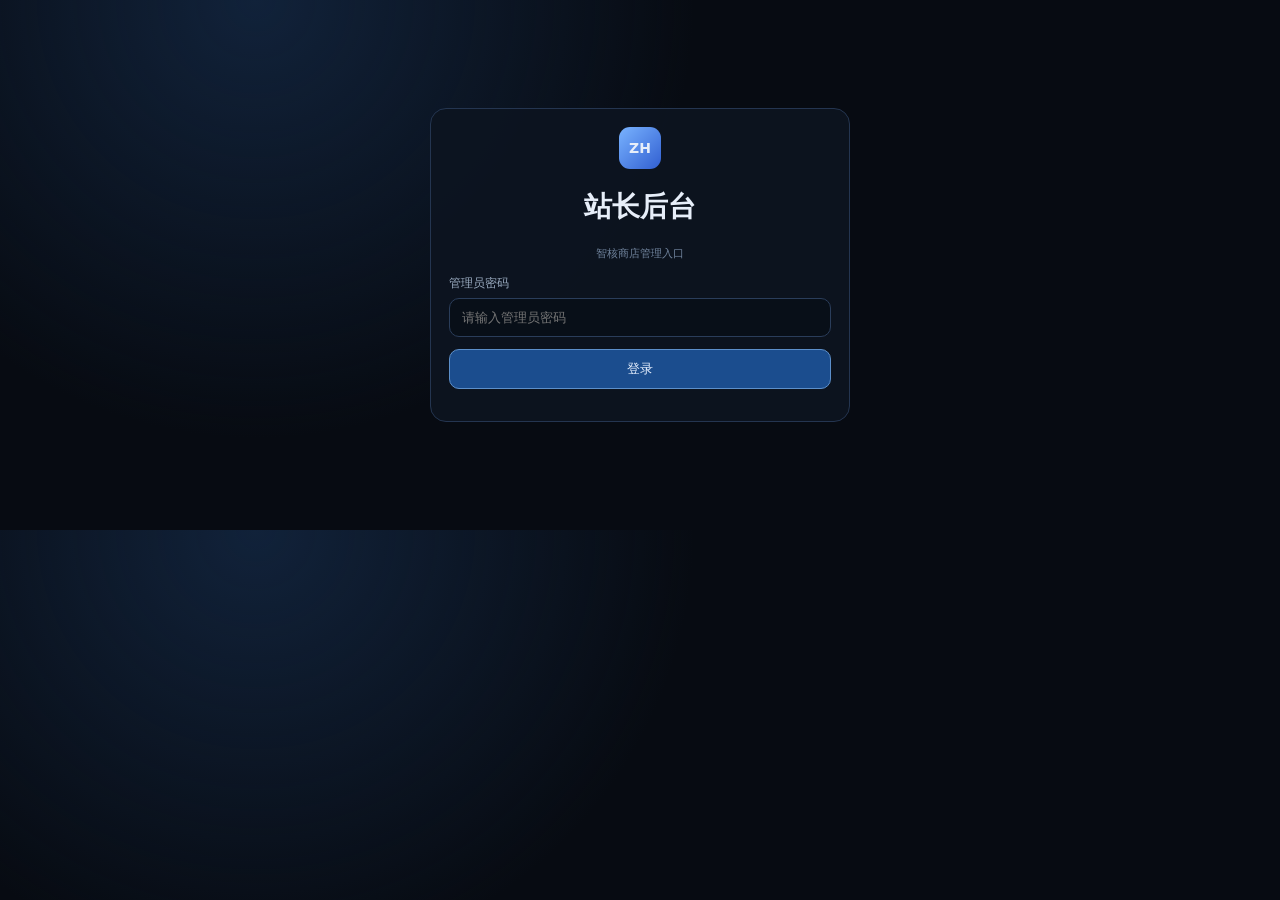
<file: admin/index.html>
<!doctype html>
<html lang="zh-CN">
<head>
<meta charset="utf-8"><meta name="viewport" content="width=device-width,initial-scale=1">
<title>智核商店｜站长后台</title>
<style>
:root{color-scheme:dark;--bg:#070b12;--panel:#0d1420;--line:#243550;--text:#e7eef9;--muted:#7f91a8;--blue:#2d69c7;--blue2:#6ea7ff;--red:#ff6275}
*{box-sizing:border-box}body{margin:0;background:radial-gradient(circle at 20% 0,#11223a 0,transparent 38%),var(--bg);color:var(--text);font:14px system-ui,-apple-system,BlinkMacSystemFont,"Segoe UI",sans-serif}a{color:inherit}.shell{max-width:1200px;margin:0 auto;padding:28px}.top{display:flex;justify-content:space-between;align-items:center;margin-bottom:20px}.brand{display:flex;gap:12px;align-items:center}.logo{width:42px;height:42px;display:grid;place-items:center;border-radius:11px;background:linear-gradient(135deg,#79b3ff,#315fd1);font-weight:900}.brand small{display:block;color:#61738b;font-size:10px;letter-spacing:.16em}.btn,.tab,button{border:1px solid #315072;background:#102341;color:#e8f1ff;border-radius:10px;padding:10px 14px;cursor:pointer}.btn.primary{background:#1b4d8e;border-color:#5c8fca}.btn.ghost{background:#0b131e}.grid{display:grid;gap:14px}.stats{grid-template-columns:repeat(5,1fr)}.card{border:1px solid var(--line);background:rgba(13,20,32,.92);border-radius:16px;padding:18px}.stat small{display:block;color:var(--muted)}.stat strong{display:block;font-size:28px;margin-top:8px}.tabs{display:flex;flex-wrap:wrap;gap:8px;margin:18px 0}.tab.active{background:#1a3d70;border-color:#5a8ac4}.section{display:none}.section.active{display:block}.two{grid-template-columns:1fr 1fr}.three{grid-template-columns:repeat(3,1fr)}label{display:grid;gap:6px;color:#9aabc0;font-size:12px}.field{margin:12px 0}.input,textarea,select{width:100%;padding:11px 12px;border:1px solid #2a3d5a;border-radius:10px;background:#080f18;color:#fff;outline:0}.row{display:flex;gap:10px;align-items:center;flex-wrap:wrap}.table{width:100%;border-collapse:collapse}.table th,.table td{border-bottom:1px solid #1c2a3d;padding:10px;text-align:left;vertical-align:top;font-size:12px}.table th{color:#8da0b8}.tag{display:inline-block;padding:5px 8px;border:1px solid #2c4667;border-radius:99px;color:#8fb9f7;font-size:10px}.status{color:#8de0b1}.danger{color:var(--red)}.hint{color:#6f829b;font-size:11px;line-height:1.7}.paygrid{display:grid;grid-template-columns:repeat(2,1fr);gap:14px}.preview{max-width:180px;max-height:180px;display:block;border-radius:12px;border:1px solid #2b3e5b;background:#fff;padding:6px;margin-top:10px}.login{max-width:420px;margin:12vh auto}.center{text-align:center}.hide{display:none}.toast{position:fixed;left:50%;bottom:25px;transform:translateX(-50%);padding:11px 15px;border:1px solid #385b87;background:#09111d;color:#dbe9ff;border-radius:10px;opacity:0;pointer-events:none;transition:.2s}.toast.show{opacity:1}
@media(max-width:800px){.stats,.two,.three,.paygrid{grid-template-columns:1fr}.shell{padding:16px}.table{font-size:11px}.table{display:block;overflow:auto}}
</style>
</head>
<body>
<div id="login" class="login card">
<div class="center"><div class="logo" style="margin:0 auto">ZH</div><h1>站长后台</h1><p class="hint">智核商店管理入口</p></div>
<div class="field"><label>管理员密码<input id="password" class="input" type="password" placeholder="请输入管理员密码"></label></div>
<button id="loginBtn" class="btn primary" style="width:100%">登录</button>
<p id="loginMsg" class="danger"></p>
</div>
<div id="app" class="shell hide">
<div class="top"><div class="brand"><div class="logo">ZH</div><div><strong>智核商店</strong><small>ADMIN CONSOLE</small></div></div><button id="logout" class="btn ghost">退出登录</button></div>
<div id="stats" class="grid stats"></div>
<div class="tabs">
<button class="tab active" data-tab="dashboard">仪表盘</button><button class="tab" data-tab="products">商品管理</button><button class="tab" data-tab="orders">订单管理</button><button class="tab" data-tab="payments">支付设置</button><button class="tab" data-tab="site">网站设置</button>
</div>
<section id="dashboard" class="section active"><div class="card"><h2>运营概览</h2><div id="dashText" class="hint">加载中…</div></div></section>
<section id="products" class="section">
<div class="card"><div class="top"><h2>商品管理</h2><button id="newProduct" class="btn primary">新增商品</button></div><div id="productForm" class="card hide"></div><div id="productList"></div></div>
</section>
<section id="orders" class="section"><div class="card"><div class="top"><h2>订单管理</h2><button id="refreshOrders" class="btn ghost">刷新</button></div><div id="orderList"></div></div></section>
<section id="payments" class="section">
<div class="card"><h2>支付设置</h2><p class="hint">二维码存放在 Cloudflare R2；支付配置存放在 D1。支付宝1支持填写你已经解码完成的纯净码，并由后端生成唤起链接。</p>
<div class="paygrid">
<div class="card"><h3>支付宝1</h3><label><input id="alipay1Enabled" type="checkbox"> 启用</label>
<div class="field"><label>支付宝二维码<input id="alipay1File" type="file" accept="image/png,image/jpeg,image/webp"></label><div id="alipay1Qr"></div></div>
<div class="field"><label>支付宝纯净码<textarea id="alipay1Code" class="input" rows="4" placeholder="粘贴已解码的纯净码"></textarea></label></div>
<div class="field"><label>按钮文字<input id="alipay1Button" class="input"></label></div>
<div class="hint">系统预览深链：<span id="alipay1Link">未配置</span></div></div>
<div class="card"><h3>支付宝2</h3><label><input id="alipay2Enabled" type="checkbox"> 启用</label>
<div class="field"><label>支付宝2二维码<input id="alipay2File" type="file" accept="image/png,image/jpeg,image/webp"></label><div id="alipay2Qr"></div></div>
<div class="field"><label>支付链接（可选）<input id="alipay2Link" class="input" placeholder="https://..."></label></div>
<div class="field"><label>按钮文字<input id="alipay2Button" class="input"></label></div></div>
<div class="card"><h3>微信支付</h3><label><input id="wechatEnabled" type="checkbox"> 启用</label>
<div class="field"><label>微信收款二维码<input id="wechatFile" type="file" accept="image/png,image/jpeg,image/webp"></label><div id="wechatQr"></div></div>
<div class="field"><label>按钮/说明文字<input id="wechatButton" class="input"></label></div></div>
<div class="card"><h3>USDT</h3><label><input id="usdtEnabled" type="checkbox"> 启用</label>
<div class="field"><label>网络<input id="usdtNetwork" class="input" placeholder="TRC20"></label></div>
<div class="field"><label>收款地址<input id="usdtAddress" class="input"></label></div>
<div class="field"><label>二维码<input id="usdtFile" type="file" accept="image/png,image/jpeg,image/webp"></label><div id="usdtQr"></div></div></div>
</div>
<div class="row" style="margin-top:15px"><button id="savePayments" class="btn primary">保存支付设置</button><span id="payMsg" class="hint"></span></div>
</div>
</section>
<section id="site" class="section"><div class="card"><h2>网站设置</h2>
<div class="two grid"><label>网站名称<input id="siteName" class="input"></label><label>副标题<input id="siteSubtitle" class="input"></label><label>公告<input id="announcementText" class="input"></label><label>Telegram<input id="telegramUrl" class="input"></label></div>
<div class="field"><label>弹窗标题<input id="popupTitle" class="input"></label></div><div class="field"><label>弹窗内容<textarea id="popupContent" class="input" rows="4"></textarea></label></div><div class="field"><label>安全提示<textarea id="popupNotice" class="input" rows="3"></textarea></label></div>
<button id="saveSite" class="btn primary">保存网站设置</button>
</div></section>
</div>
<div id="toast" class="toast"></div>
<script src="./app.js?v=cf-20261007-1"></script>
</body>
</html>
</file>
